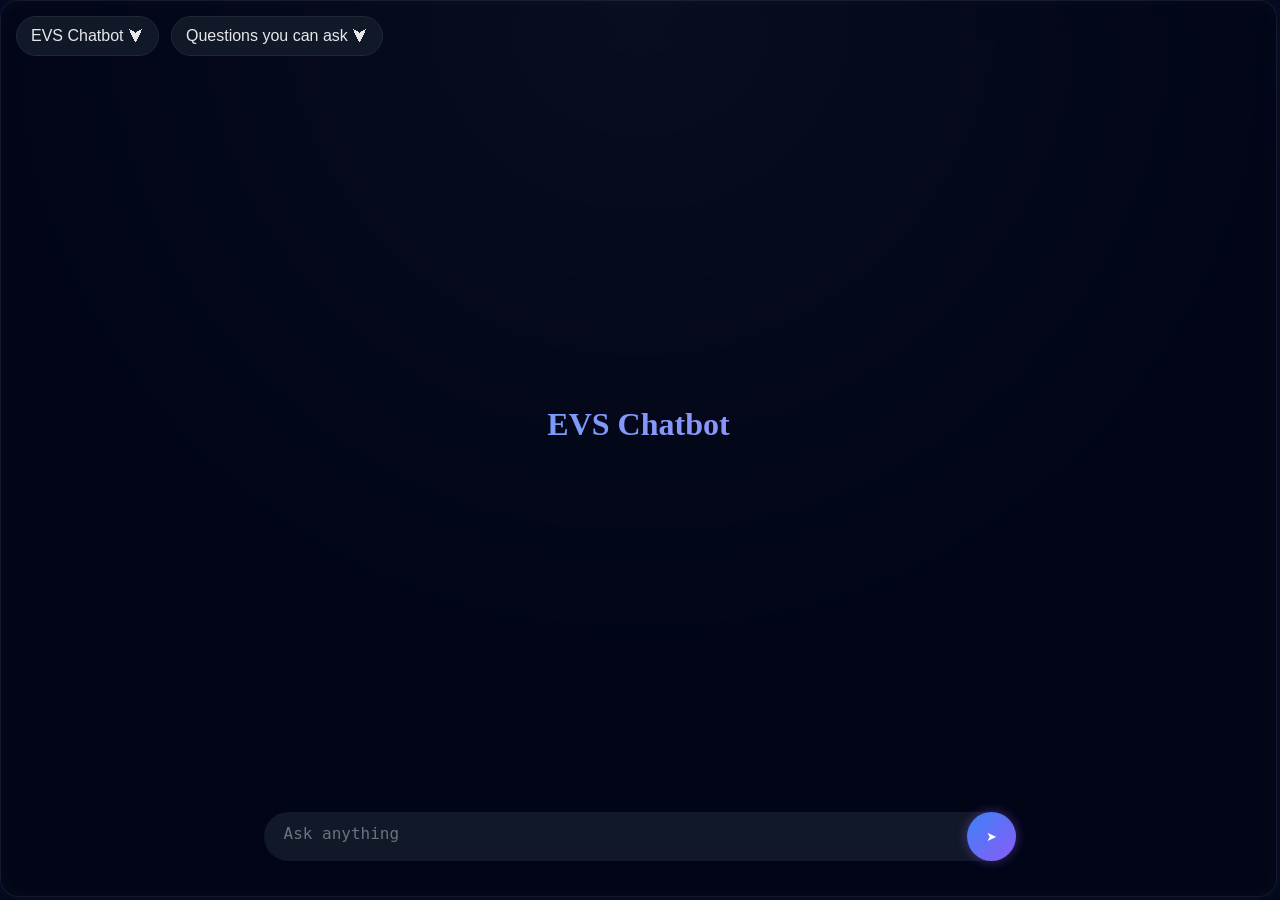
<file: ChatBot/src/main/resources/static/index.html>
<!DOCTYPE html>
<html lang="en">
<head>
    <meta charset="UTF-8" />
    <meta name="viewport" content="width=device-width, initial-scale=1.0" />
    <title>EVS Chatbot</title>
    <link rel="stylesheet" href="style.css" />
</head>

<body>

<div class="chat-container">
    <div class="top-bar">
        <!-- EVS Chatbot dropdown -->
        <div class="dropdown">
            <button class="drop-button1">EVS Chatbot ⮟</button>

            <div class="dropdown-info1">
                <div class="information">
                    <b><u>About this chatbot</u></b>
                    <p>This chatbot is a Java-based chatbot for interactive communication.</p>
                    <p>It uses Natural Language Processing (NLP) techniques</p>
                </div>
            </div>
        </div>

        <!-- Questions dropdown -->
        <div class="dropdown">
            <button class="drop-button2">Questions you can ask ⮟</button>

            <div class="dropdown-info2">
                <div class="questions">
                    <ol>
                        <li>how are you</li>
                        <li>who are you</li>
                        <li>what can you do</li>
                        <li>are you fine</li>
                        <li>what are you doing</li>
                        <li>what’s up</li>
                        <li>what are you</li>
                        <li>are you human</li>
                        <li>why are you here</li>
                        <li>can you repeat</li>
                        <li>what do you mean</li>
                        <li>who am I</li>
                        <li>what is my name</li>
                        <li>do you know my name</li>
                        <li>you know my name</li>
                        <li>tell me a joke</li>
                        <li>about internship</li>
                        <li>internship duration</li>
                        <li>internship tasks</li>
                        <li>how to use</li>
                        <li>what should I ask</li>
                        <li>what time is it</li>
                        <li>what day is today</li>
                        <li>who made you</li>
                        <li>are you smart</li>
                        <li>do you sleep</li>
                        <li>contact</li>
                        <li>support</li>
                    </ol>
                    <h5>You can ask some casual questions too</h5>
                </div>
            </div>
        </div>
    </div>

    <div class="chat-box" id="chatBox">

        <div class="name"><h1>EVS Chatbot</h1></div>
    </div>

    <div class="chat-input">
        <div class="input-wrapper">
            <textarea class="text" id="userInput" placeholder="Ask anything"></textarea>
            <button class="enterbutton" id="sendBtn">➤</button>
        </div>
    </div>

</div>

<script>
    const chatBox = document.getElementById("chatBox");
    const userInput = document.getElementById("userInput");
    const sendBtn = document.getElementById("sendBtn");

    function addMessage(text, type) {
      const msg = document.createElement("div");
      msg.className = type === "user" ? "message-user" : "message-bot";
      msg.innerText = text;

      chatBox.appendChild(msg);
      chatBox.scrollTop = chatBox.scrollHeight;
    }

    async function sendMessage() {
      const message = userInput.value.trim();
      if (message === "") return;

      addMessage(message, "user");
      userInput.value = "";
      const typingDiv = document.createElement("div");
        typingDiv.className = "message-bot";
        typingDiv.innerText = "Typing..."
        chatBox.appendChild(typingDiv);
        chatBox.scrollTop = chatBox.scrollHeight;

      try {
        const response = await fetch("/api/chat", {
          method: "POST",
          headers: { "Content-Type": "text/plain" },
          body: message
        });

        const reply = await response.text();
        const delay = Math.floor(Math.random() * 1000) + 1000; // 1000–2000 ms

    setTimeout(() => {
      typingDiv.remove();
      addMessage(reply, "bot");
    }, delay);


      } catch (err) {
        addMessage("⚠️ Backend not running on port 8080.", "bot");
        console.error(err);
      }
    }

    sendBtn.addEventListener("click", sendMessage);

    userInput.addEventListener("keydown", (e) => {
      if (e.key === "Enter" && !e.shiftKey) {
        e.preventDefault();
        sendMessage();
      }
    });
</script>

</body>
</html>
</file>
<file: ChatBot/src/main/resources/static/style.css>
html, body {
  height: 100%;
  margin: 0;
  background: radial-gradient(circle at top,
      #1e293b,
      #020617 60%);
  color: #e5e7eb;
}

.chat-container{
  width: calc(100% - 35px);   /* 40px less than full width */
  height: calc(100vh - 35px); /* 40px less than full height */

  background: rgba(2,6,23,0.75);
  backdrop-filter: blur(18px);
  border-radius: 18px;
  padding: 15px;
  border: 1px solid rgba(255,255,255,0.08);
  display: flex;
  flex-direction: column;
  gap: 10px;
   box-shadow:
    0 0 40px rgba(59,130,246,0.15),
    inset 0 0 20px rgba(255,255,255,0.03);
}

.chat-box{
  flex: 1;
  width: min(750px, 100%);
  margin: 0 auto;
  padding: 20px 0;
  display: flex;
  flex-direction: column;
  gap: 12px;
  overflow-y: auto;
}

.chat-box::-webkit-scrollbar
{
    display: none;
}

@keyframes botPop {
  0% {
    opacity: 0;
    transform: translateY(10px) scale(0.95);
  }
  100% {
    opacity: 1;
    transform: translateY(0) scale(1);
  }
}

.message-bot {
  animation: botPop 0.25s ease-out;
}


.message-bot,
.message-user {
  border-radius: 15px;
  background: grey;
  padding: 8px 12px;
  font-size: larger;
  width: fit-content;
  max-width: 70%;
}


.message-bot {
  background: linear-gradient(135deg, #8b5cf6, #3b82f6);
  box-shadow: 0 6px 16px rgba(80,120,255,0.25);
  color: #e2e8f0;
  border: 1px solid rgba(255,255,255,0.05);
  align-self: flex-start;
}


.message-user {
  align-self: flex-end;
  background: linear-gradient(135deg,#3b82f6,#8b5cf6,#ec4899);
  background-size: 200% 200%;
  animation: gradientMove 6s ease infinite;

  box-shadow: 0 6px 18px rgba(139,92,246,0.35);
    color: white;
}

.name
{
     height: 100vh;
      display: flex;
      justify-content: center; /* horizontal */
      align-items: center;
    background: linear-gradient(90deg, #60a5fa, #a78bfa);
  -webkit-background-clip: text;
  -webkit-text-fill-color: transparent;

}

.chat-input{
  width: min(750px, 100%);
  margin: 0 auto;
  padding: 20px 0;
}

.input-wrapper{
   width: 805px;
  display: flex;
  gap: 10px;
}


.text{
  width: 100%;
  background: #111827;
  height: 25px;
  max-height: 150px;
  resize: none;
  overflow-y: auto;
  scrollbar-width: none;
  border: 1px solid #1f2937;
  border-radius: 40px;
  padding: 12px 50px 12px 20px;
  border: none;
  outline: none;

  color: #e5e7eb;
  font-size: 16px;
  line-height: 20px;
}


.text::placeholder
{
    color: #6b7280;
    font-size: 16px;
}
.text::-webkit-scrollbar
{
    display: none;
}

.enterbutton
{
    background: linear-gradient(135deg, #3b82f6, #8b5cf6);
  color: white;
   position: relative;
   transform: translateX(-110%);
   border-radius: 50px;
   width: 55px;
   overflow: none;
   border: none;
   box-shadow: 0 0 12px rgba(139,92,246,0.45);
   transition: transform 0.15s ease, color 0.15s ease;
}

.enterbutton:hover{

opacity: 0.9;
  cursor: pointer;
}

.enterbutton:active
{
    transform: translateX(-115%) scale(0.8);
}

.top-bar {
  display: flex;
  align-items: center;
  gap: 12px; /* space between buttons */
}

 .dropdown {
  position: relative;
  display: inline-block;
}

.drop-button1 {

  background: #111827;
  font-size: medium;
  color: #e5e7eb;
  border: 1px solid #1f2937;
  padding: 10px 14px;
  border-radius: 20px;
  cursor: pointer;
}

.drop-button2
{

    background: #111827;
  font-size: medium;
  color: #e5e7eb;
  border: 1px solid #1f2937;
  padding: 10px 14px;
  border-radius: 20px;
  cursor: pointer;
}


.dropdown-info1 {
  display: none;
  position: absolute;
  top: 100%;
  left: 0;
  width: 240px;
  background: #020617;
  border: 1px solid #1f2937;
  color: #e5e7eb;
  border-radius: 12px;
  padding: 10px;
  box-shadow: 0px 8px 20px rgba(0,0,0,0.5);
  z-index:100;
}

.dropdown-info2 {
  display: none;
  position: absolute;

  top: 100%;
  left: 0;

  width: 240px;
  max-height: 150px;
  overflow-y: auto;
  background: #020617;
  border: 1px solid #1f2937;
  color: #e5e7eb;
  border-radius: 12px;
  padding: 5px;
  box-shadow: 0px 8px 20px rgba(0,0,0,0.5);
  z-index: 100;
}


.dropdown-info2::-webkit-scrollbar
{
    display:none;
}
.drop-button2:hover
{
        background: #1f2937;
        color: white;
        transition: background-color 0.5s,color 0.25s;
}

.drop-button1:hover
{
    background: #1f2937;
    color: white;
    transition: background-color 0.5s,color 0.25s;
}

.drop-button2:hover + .dropdown-info2,
.dropdown-info2:hover
{
    transition: 0.5s;
      display: block;
      color: #1f2937;
}

.drop-button1:hover + .dropdown-info1,
.dropdown-info1:hover
{
    transition: 0.5s;
  display: block;
  color: #1f2937;
}

.questions
{
    padding: 10px;
    border-radius: 10px;
}

.information {
  padding: 10px;
  border-radius: 10px;
}

.information b , .questions
{
    color: white;
}

.questions:hover
{
    background: #1f2937;
}

.information:hover {
  background: #1f2937;
}

.information p {
  margin: 4px 0 0;
  font-size: 12px;
  color: #94a3b8;
}
</file>
